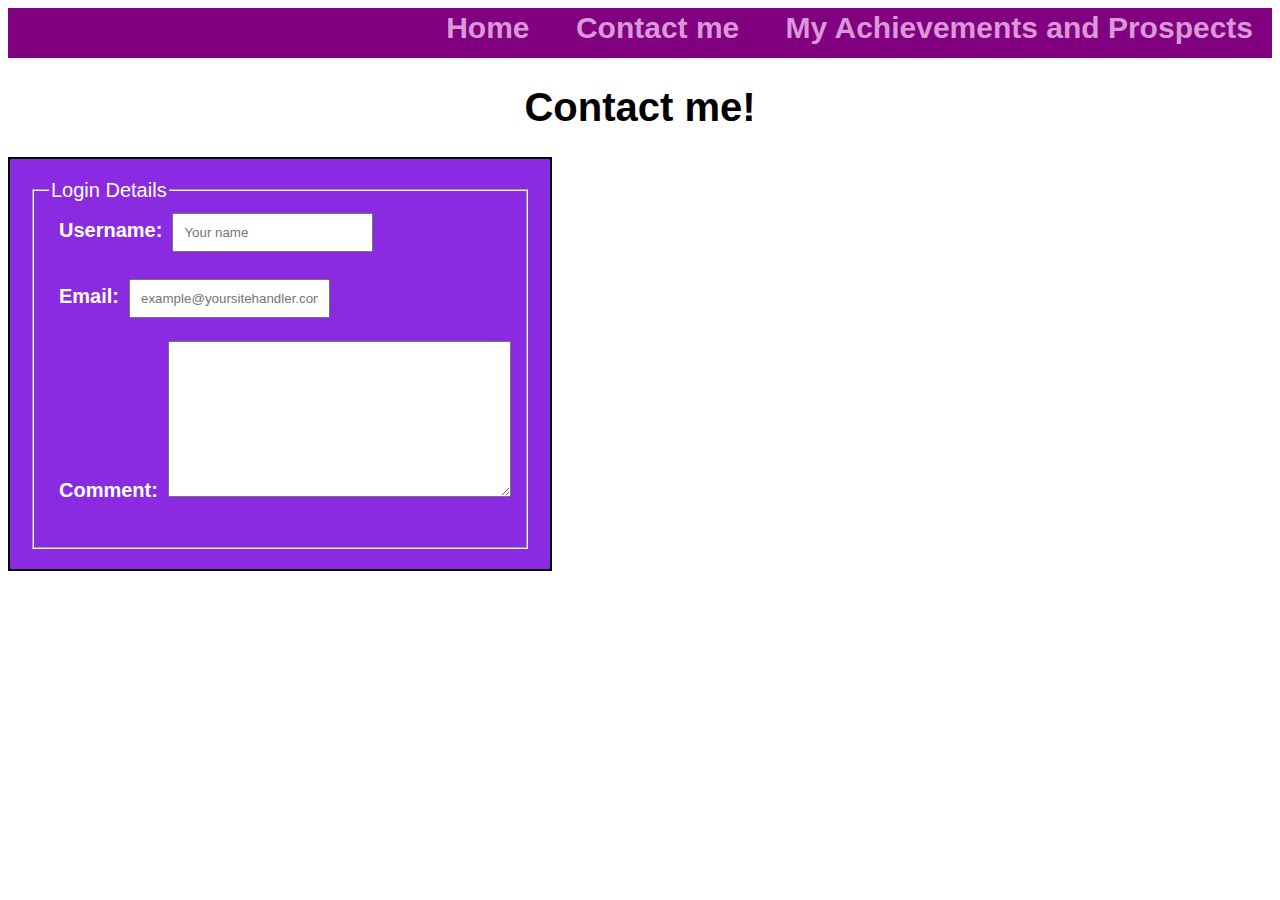
<file: pages/formpage.html>
<!DOCTYPE html>
<html lang="en">
<head>
    <meta charset="UTF-8">
    <meta http-equiv="X-UA-Compatible" content="IE=edge">
    <meta name="viewport" content="width=device-width, initial-scale=1.0">
    <link rel="shortcut icon" href="formicon.png" type="image/x-icon">
    <title>Form</title>
    <style>
        #theForm {
            color: white;
            display: table;
            padding: 20px;
            background-color: blueviolet;
            border: solid 2px black;
        }
        .nav{
            background-color: purple;
            background-attachment: fixed;
            height: 50px;
            font-size: 30px;
            font-family: Verdana, Geneva, Tahoma, sans-serif;
            font-weight: bold;
         }
         .nav ul{
            padding: 0;
            margin: 0;
            list-style-type: none;
            text-align: right;
         }
         .nav li{
            display: inline;
            padding: 15px;
            vertical-align: middle;
         }
         .nav a {
            text-decoration: none;
            color: purple;
            padding: 4px 4px 4px 4px;
            color: rgb(218, 152, 218);
            vertical-align: middle;
         }
         .nav a:hover {
            color: white;
            background-color: purple;
         }
         .row {
            display: table-row;
         }
         .row label {
            display: table-cell;
            padding: 10px;
            text-align: right;
         }
         .row input {
            display: table-cell;
            padding: 10px;
         }
    </style>
</head>
<body style="font-family: Verdana, Geneva, Tahoma, sans-serif; font-size: 20px;">
    <div class="nav">
        
        <ul>
            <li><a href="index.html">Home</a></li>
            <li><a href="formpage.html">Contact me</a></li>
            <li><a href="tablepage.html">My Achievements and Prospects</a></li>
        </ul>
    </div>
    <center>
      <h1>Contact me!</h1>
    </center>
</body>

<form style="font-family: Verdana, Geneva, Tahoma, sans-serif; font-size: 20px;" id="theForm">
    <fieldset>
        <legend>Login Details</legend>

     <div class="row">
        <b><label for="name">Username: </label></b>
        <input type="text" id="name" placeholder="Your name" required><br><br>
     </div>

     <div class="row">
        <b><label for="email">Email: </label></b>
        <input type="email" id="email" placeholder="example@yoursitehandler.com" required><br><br>
     </div>

     <div class="row">
        <b><label for="Comment">Comment: </label></b>  
        <textarea name="Comment" id="Comment" cols="40" rows="10" required></textarea><br><br>
     </div>

    </fieldset>
</form>
</html>
</file>
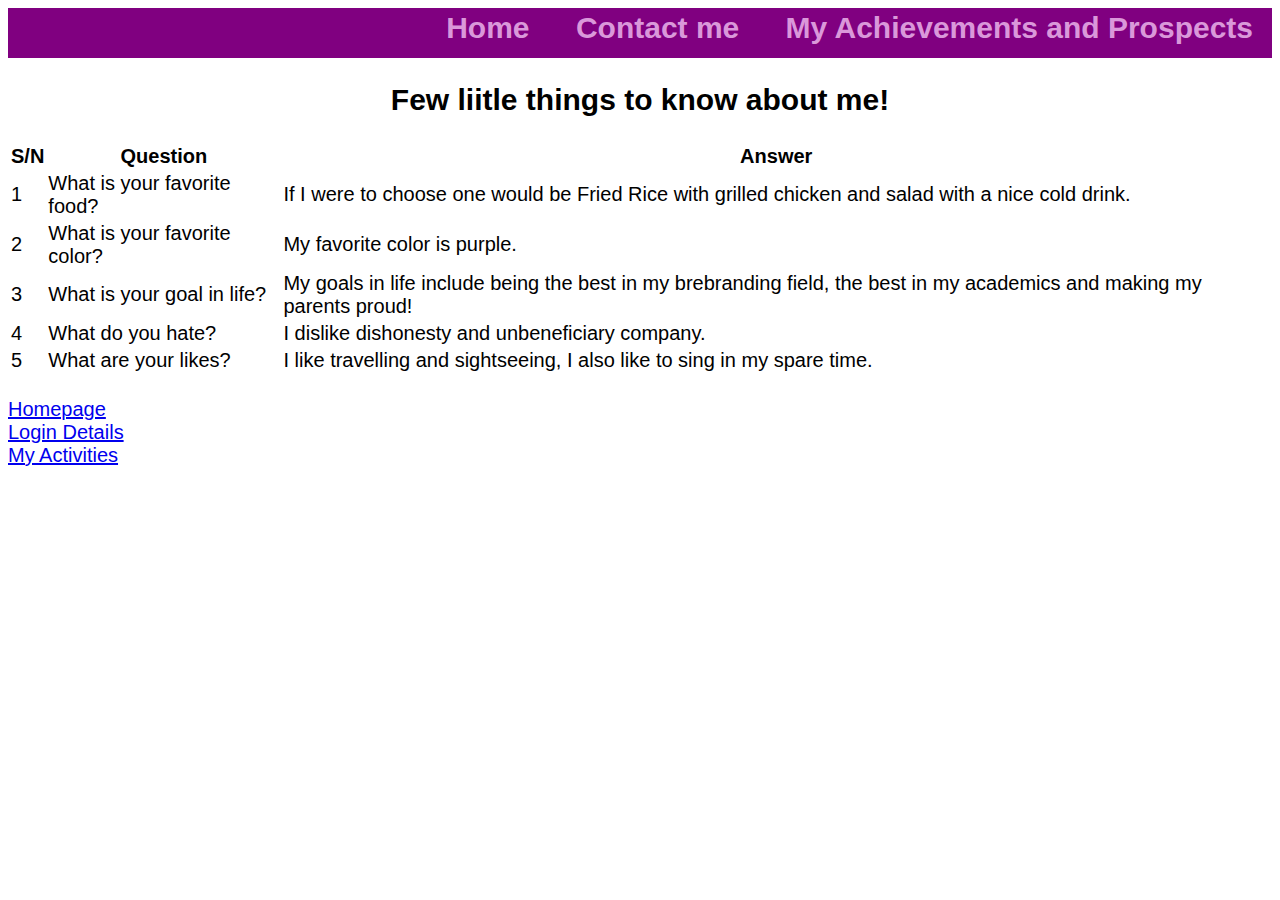
<file: pages/tablepage.html>
<!DOCTYPE html>
<html lang="en">
<head>
    <meta charset="UTF-8">
    <meta http-equiv="X-UA-Compatible" content="IE=edge">
    <meta name="viewport" content="width=device-width, initial-scale=1.0">
    <link rel="shortcut icon" href="tableicon.png" type="image/x-icon">
    <title>Table</title>
    <style>
         .nav{
            background-color: purple;
            background-attachment: fixed;
            height: 50px;
            font-size: 30px;
            font-family: Verdana, Geneva, Tahoma, sans-serif;
            font-weight: bold;
         }
         .nav ul{
            padding: 0;
            margin: 0;
            list-style-type: none;
            text-align: right;
         }
         .nav li{
            display: inline;
            padding: 15px;
            vertical-align: middle;
         }
         .nav a {
            text-decoration: none;
            color: purple;
            padding: 4px 4px 4px 4px;
            color: rgb(218, 152, 218);
            vertical-align: middle;
         }
         .nav a:hover {
            color: white;
            background-color: purple;
         }
    </style>
</head>
<body style="font-family: Verdana, Geneva, Tahoma, sans-serif; font-size: 20px;">
    <div class="nav">
        
        <ul>
            <li><a href="index.html">Home</a></li>
            <li><a href="formpage.html">Contact me</a></li>
            <li><a href="tablepage.html">My Achievements and Prospects</a></li>
            </div>
    <center>
        <h2>Few liitle things to know about me!</h2>
    </center>

    <table >

        <tr>
            <th>S/N</th>
            <th>Question</th>
            <th>Answer</th>
        </tr>

        <tr>
            <td>1</td>
            <td>What is your favorite food?</td>
            <td>If I were to choose one would be Fried Rice with grilled chicken and salad with a nice cold drink.</td>
        </tr>

        <tr>
            <td>2</td>
            <td>What is your favorite color?</td>
            <td>My favorite color is purple.</td>
        </tr>

        <tr>
            <td>3</td>
            <td>What is your goal in life?</td>
            <td>My goals in life include being the best in my brebranding field, the best in my academics and making my parents proud!</td>
        </tr>

        <tr>
            <td>4</td>
            <td>What do you hate?</td>
            <td>I dislike dishonesty and unbeneficiary company.</td>
        </tr>

        <tr>
            <td>5</td>
            <td>What are your likes?</td>
            <td>I like travelling and sightseeing, I also like to sing in my spare time.</td>
        </tr>
    </table><br>

    <a href="index.html">Homepage</a><br>
    <a href="formpage.html">Login Details</a><br>
    <a href="listpage.html">My Activities</a>
</body>
</html>
</file>
